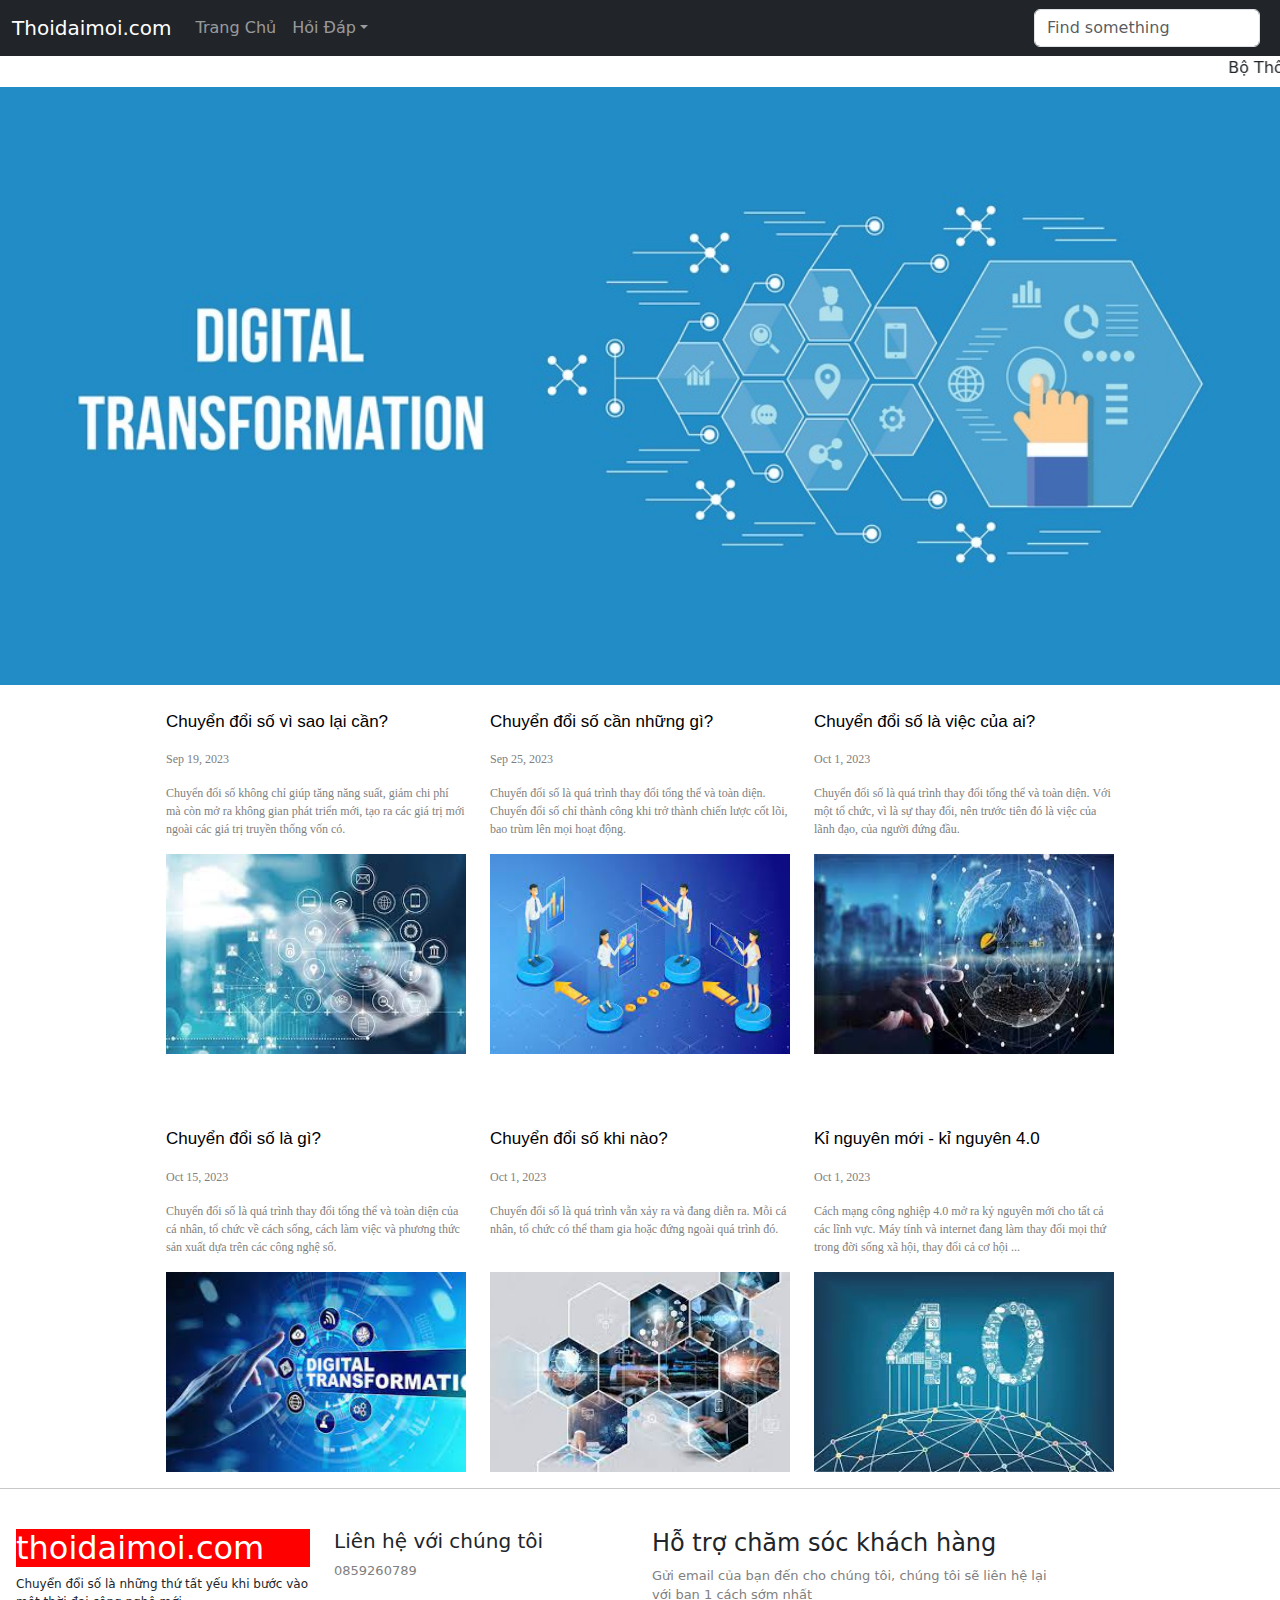
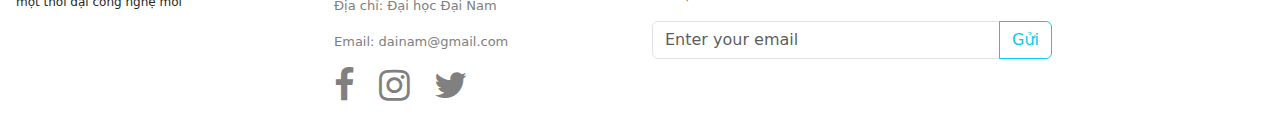
<file: thietKeWeb/index.html>
<!doctype html>
<html lang="en">
<head>
    <link href="https://cdn.jsdelivr.net/npm/bootstrap@5.3.2/dist/css/bootstrap.min.css" rel="stylesheet">
    <script src="https://cdn.jsdelivr.net/npm/bootstrap@5.3.2/dist/js/bootstrap.bundle.min.js"></script>
    <link rel="stylesheet" href="css.css">
    <link rel="stylesheet" href="https://cdnjs.cloudflare.com/ajax/libs/font-awesome/4.7.0/css/font-awesome.min.css">
    <meta charset="UTF-8">
    <meta name="viewport"
          content="width=device-width, user-scalable=no, initial-scale=1.0, maximum-scale=1.0, minimum-scale=1.0">
    <meta http-equiv="X-UA-Compatible" content="ie=edge">
    <meta name="keywords" content="Thời đại 4.0">
    <meta name="author" content="Mnekk102">
    <meta name="description" content="Thời đai 4.0">
    <title>Game Nguyễn Văn Mạnh</title>

</head>
<body>
<div class="header">

    <nav class="navbar navbar-expand-sm navbar-dark bg-dark">
        <div class="container-fluid">
            <a class="navbar-brand" href="index.html">Thoidaimoi.com</a>
            <button class="navbar-toggler" type="button" data-bs-toggle="collapse" data-bs-target="#mynavbar">
                <span class="navbar-toggler-icon"></span>
            </button>
            <div class="collapse navbar-collapse" id="mynavbar">
                <ul class="navbar-nav me-auto">
                    <li class="nav-item">
                        <a class="nav-link" href="index.html">Trang Chủ</a>
                    </li>
                    <li class="nav-item">
                    <li class="nav-item dropdown">
                        <a class="nav-link dropdown-toggle" data-bs-toggle="dropdown" href="#">Hỏi Đáp</a>
                        <ul class="dropdown-menu">
                            <li><a class="dropdown-item" href="#">Chuyển đổi số vì sao lại cần?</a></li>
                            <li><a class="dropdown-item" href="#">Chuyển đổi số cần những gì?</a></li>
                        </ul>
                    </li>

                    </li>
                </ul>
                <form class="d-flex">
                    <input class="form-control me-2" type="text" placeholder="Find something">
                </form>
            </div>
        </div>
    </nav>

    </nav>

    <marquee>
        Bộ Thông tin và Truyền thông - Chương trình Chuyển đổi số quốc gia
    </marquee>
</div>
<div class="body">
    <img src="img/chuyen-doi-so-la-gi.jpg" style="width: 100%; height: 70%">
    <br>
    <br>
    <div class="row">
        <div class="col"></div>


        <div class="col">
            <a href="blog1.html" class="link" target="_blank">
                <p class="title1">Chuyển đổi số vì sao lại cần?</p>
                <div class="note">
                    <p>
                        Sep 19, 2023
                    </p>
                    <p>Chuyển đổi số không chỉ giúp tăng năng suất, giảm chi phí mà còn mở ra không gian phát triển mới,
                        tạo ra các giá trị mới ngoài các giá trị truyền thống vốn có.</p>
                </div>
                <img src="img/download.jfif" style="width: 300px; height: 200px">
            </a>
        </div>
        <div class="col">
            <a href="blog2.html" class="link" target="_blank">
                <p class="title1">Chuyển đổi số cần những gì?</p>
                <div class="note">
                    <p>
                        Sep 25, 2023
                    </p>
                    <p>
                        Chuyển đổi số là quá trình thay đổi tổng thể và toàn diện. Chuyển đổi số chỉ thành công khi trở
                        thành chiến lược cốt lõi, bao trùm lên mọi hoạt động.
                    </p>
                </div>
                <img src="img/download%20(1).jfif" style="width: 300px; height: 200px">
            </a>
        </div>
        <div class="col">
            <a href="blog3.html" class="link" target="_blank">
                <p class="title1">Chuyển đổi số là việc của ai?</p>
                <div class="note">
                    <p>
                        Oct 1, 2023
                    </p>
                    <p>
                        Chuyển đổi số là quá trình thay đổi tổng thể và toàn diện. Với một tổ chức, vì là sự thay đổi,
                        nên
                        trước tiên đó là việc của lãnh đạo, của người đứng đầu.
                    </p>
                </div>
                <img src="img/download%20(2).jfif" style="width: 300px; height: 200px">
            </a>
        </div>


        <div class="col"></div>
    </div>
    <br>
    <br>
    <br>
    <div class="row">
        <div class="col"></div>


        <div class="col">
            <a href="blog4.html" class="link" target="_blank">
                <p class="title1">Chuyển đổi số là gì?</p>
                <div class="note">
                    <p>
                        Oct 15, 2023
                    </p>
                    <p>
                        Chuyển đổi số là quá trình thay đổi tổng thể và toàn diện của cá nhân, tổ chức về cách sống,
                        cách
                        làm việc và phương thức sản xuất dựa trên các công nghệ số.
                    </p>
                </div>
                <img src="img/download%20(3).jfif" style="width: 300px; height: 200px">
            </a>
        </div>
        <div class="col">
            <a href="blog5.html" class="link" target="_blank">
                <p class="title1">Chuyển đổi số khi nào?</p>
                <div class="note">
                    <p>
                        Oct 1, 2023
                    </p>
                    <p>
                        Chuyển đổi số là quá trình vẫn xảy ra và đang diễn ra. Mỗi cá nhân, tổ chức có thể tham gia hoặc
                        đứng ngoài quá trình đó.
                    </p>
                    <br>
                </div>
                <img src="img/download%20(4).jfif" style="width: 300px; height: 200px">
            </a>
        </div>
        <div class="col">
            <a href="blog6.html" class="link" target="_blank">
                <p class="title1">Kỉ nguyên mới - kỉ nguyên 4.0</p>
                <div class="note">
                    <p>
                        Oct 1, 2023
                    </p>
                    <p>
                        Cách mạng công nghiệp 4.0 mở ra kỷ nguyên mới cho tất cả các lĩnh vực. Máy tính và internet đang
                        làm
                        thay đổi mọi thứ trong đời sống xã hội, thay đổi cả cơ hội ...
                    </p>
                </div>
                <img src="img/download%20(5).jfif" style="width: 300px; height: 200px">
            </a>
        </div>


        <div class="col"></div>
    </div>

</div>
<hr style="height: 50%">
<div class="footer">
    <div class="mt-4 p-3">
        <div class="row">
            <div class="col-sm-3">
                <h2 style="background-color: red; color: white">
                    thoidaimoi.com
                </h2>
                <p style="font-size: 12px">
                    Chuyển đổi số là những thứ tất yếu khi bước vào một thời đại công nghệ mới
                </p>
            </div>
            <div class="col-sm-3">
                <h5>Liên hệ với chúng tôi</h5>
                <div class="contact">
                    <p>0859260789</p>
                    <p>Địa chỉ: Đại học Đại Nam</p>
                    <p>Email: dainam@gmail.com</p>
                    <i class="fa fa-facebook-f" style="font-size:36px"></i>
                    <i class="fa fa-instagram" style="font-size:36px; margin-left: 20px"></i>
                    <i class="fa fa-twitter" style="font-size:36px; margin-left: 20px"></i>

                </div>
            </div>
            <div class="col-sm-4">
                <h4>Hỗ trợ chăm sóc khách hàng</h4>
                <p class="contact">
                    Gửi email của bạn đến cho chúng tôi, chúng tôi sẽ liên hệ lại với bạn 1 cách sớm nhất
                </p>
                <div class="input-group mb-3">
                    <input type="text" class="form-control" placeholder="Enter your email">
                    <button class="btn btn-outline-info" type="submit">Gửi</button>
                </div>
            </div>
        </div>
    </div>
</div>
</body>
</html>
</file>
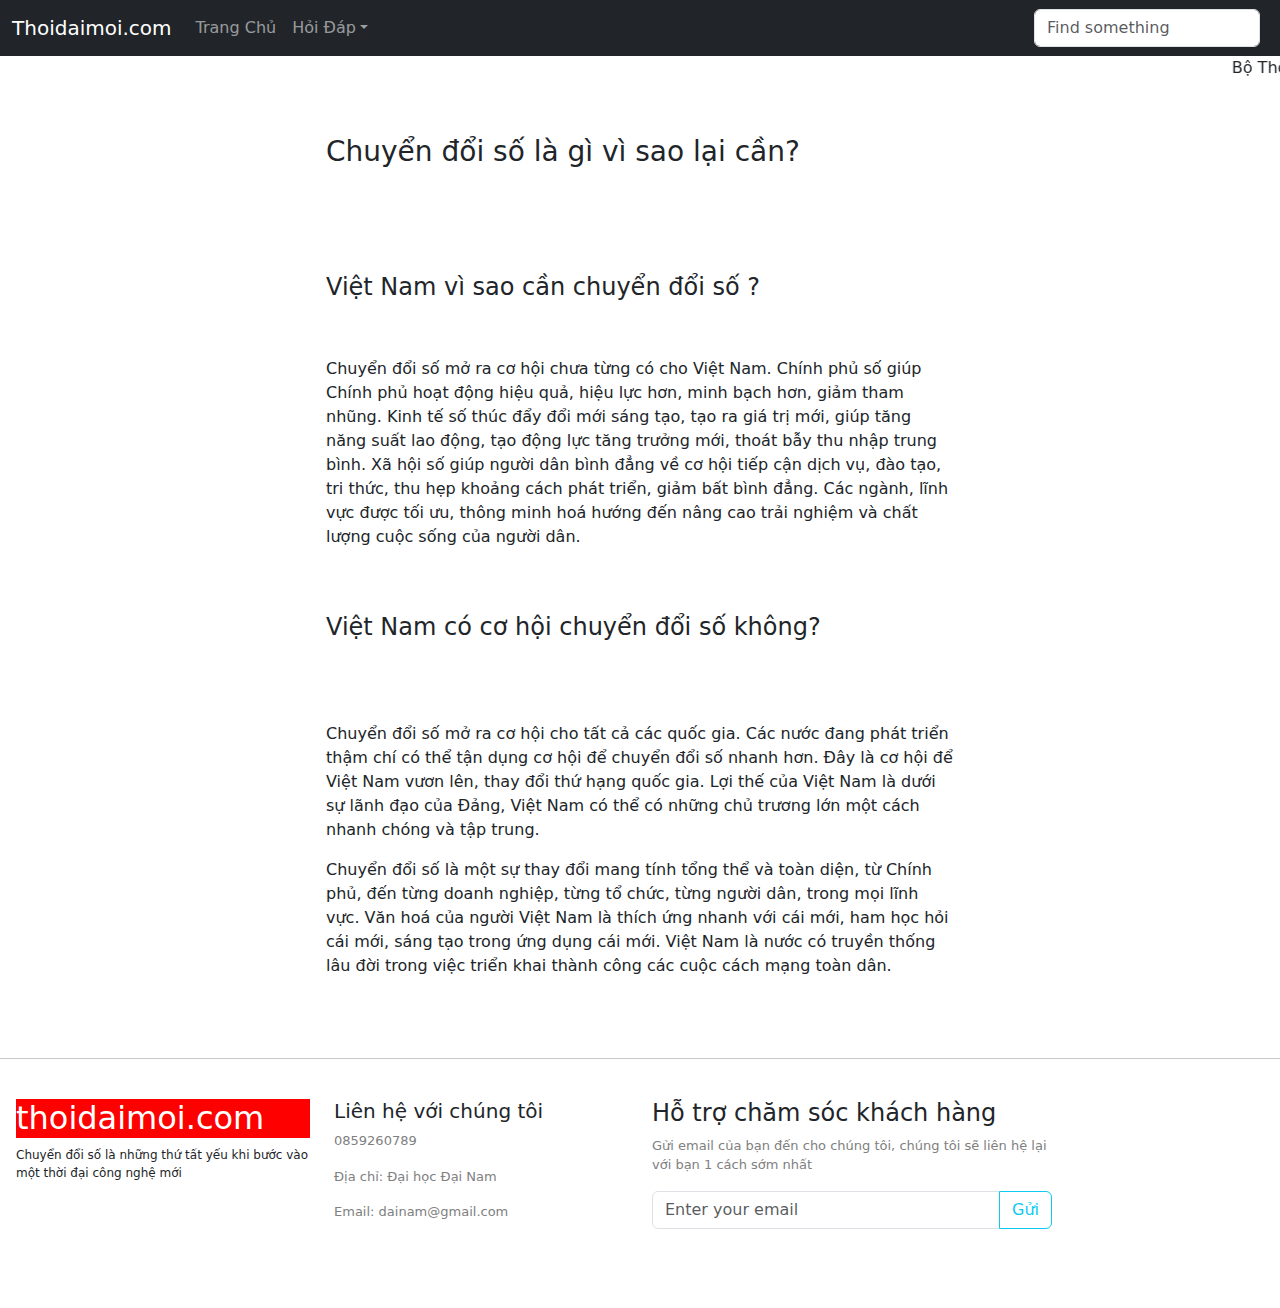
<file: thietKeWeb/blog1.html>
<!doctype html>
<html lang="en">
<head>
    <link href="https://cdn.jsdelivr.net/npm/bootstrap@5.3.2/dist/css/bootstrap.min.css" rel="stylesheet">
    <script src="https://cdn.jsdelivr.net/npm/bootstrap@5.3.2/dist/js/bootstrap.bundle.min.js"></script>
    <link rel="stylesheet" href="css.css">
    <meta charset="UTF-8">
    <meta name="viewport"
          content="width=device-width, user-scalable=no, initial-scale=1.0, maximum-scale=1.0, minimum-scale=1.0">
    <meta http-equiv="X-UA-Compatible" content="ie=edge">
    <meta name="keywords" content="Thời đại 4.0">
    <meta name="author" content="Mnekk102">
    <meta name="description" content="Thời đai 4.0">
    <title>Game Nguyễn Văn Mạnh</title>

</head>
<body>
<div class="header">

    <nav class="navbar navbar-expand-sm navbar-dark bg-dark">
        <div class="container-fluid">
            <a class="navbar-brand" href="index.html">Thoidaimoi.com</a>
            <button class="navbar-toggler" type="button" data-bs-toggle="collapse" data-bs-target="#mynavbar">
                <span class="navbar-toggler-icon"></span>
            </button>
            <div class="collapse navbar-collapse" id="mynavbar">
                <ul class="navbar-nav me-auto">
                    <li class="nav-item">
                        <a class="nav-link" href="index.html">Trang Chủ</a>
                    </li>
                    <li class="nav-item">
                    <li class="nav-item dropdown">
                        <a class="nav-link dropdown-toggle" data-bs-toggle="dropdown" href="#">Hỏi Đáp</a>
                        <ul class="dropdown-menu">
                            <li><a class="dropdown-item" href="#">Chuyển đổi số vì sao lại cần?</a></li>
                            <li><a class="dropdown-item" href="#">Chuyển đổi số cần những gì?</a></li>
                        </ul>
                    </li>

                    </li>
                </ul>
                <form class="d-flex">
                    <input class="form-control me-2" type="text" placeholder="Find something">
                </form>
            </div>
        </div>
    </nav>

    </nav>

    <marquee>
        Bộ Thông tin và Truyền thông - Chương trình Chuyển đổi số quốc gia
    </marquee>
</div>
<div class="body">

    <br>
    <br>
    <div class="row">
        <div class="col-sm-3"></div>
        <div class="col-sm-6">
            <h3>Chuyển đổi số là gì vì sao lại cần?</h3>
            <br>
            <br>
            <br>
            <br>
            <div>
                <p class="h4">Việt Nam vì sao cần chuyển đổi số ?</p>
               <br>
               <br>
                <p>
                    Chuyển đổi số mở ra cơ hội chưa từng có cho Việt Nam. Chính phủ số giúp Chính phủ hoạt động hiệu quả, hiệu lực hơn, minh bạch hơn, giảm tham nhũng. Kinh tế số thúc đẩy đổi mới sáng tạo, tạo ra giá trị mới, giúp tăng năng suất lao động, tạo động lực tăng trưởng mới, thoát bẫy thu nhập trung bình. Xã hội số giúp người dân bình đẳng về cơ hội tiếp cận dịch vụ, đào tạo, tri thức, thu hẹp khoảng cách phát triển, giảm bất bình đẳng. Các ngành, lĩnh vực được tối ưu, thông minh hoá hướng đến nâng cao trải nghiệm và chất lượng cuộc sống của người dân.
                </p>
            </div>
            <br>
            <br>
            <div>
                <p class="h4">Việt Nam có cơ hội chuyển đổi số không?</p>
                <br>
                <br>
                <br>
                <p>
                    Chuyển đổi số mở ra cơ hội cho tất cả các quốc gia. Các nước đang phát triển thậm chí có thể tận dụng cơ hội để chuyển đổi số nhanh hơn. Đây là cơ hội để Việt Nam vươn lên, thay đổi thứ hạng quốc gia. Lợi thế của Việt Nam là dưới sự lãnh đạo của Đảng, Việt Nam có thể có những chủ trương lớn một cách nhanh chóng và tập trung.
                </p>
                <p>
                    Chuyển đổi số là một sự thay đổi mang tính tổng thể và toàn diện, từ Chính phủ, đến từng doanh nghiệp, từng tổ chức, từng người dân, trong mọi lĩnh vực. Văn hoá của người Việt Nam là thích ứng nhanh với cái mới, ham học hỏi cái mới, sáng tạo trong ứng dụng cái mới. Việt Nam là nước có truyền thống lâu đời trong việc triển khai thành công các cuộc cách mạng toàn dân.
                </p>
            </div>
            <br>
            <br>

        </div>

        <div class="col-sm-3"></div>
    </div>


</div>
<hr style="height: 50%">
<div class="footer">
    <div class="mt-4 p-3">
        <div class="row">
            <div class="col-sm-3">
                <h2 style="background-color: red; color: white">
                    thoidaimoi.com
                </h2>
                <p style="font-size: 12px">
                    Chuyển đổi số là những thứ tất yếu khi bước vào một thời đại công nghệ mới
                </p>
            </div>
            <div class="col-sm-3">
                <h5>Liên hệ với chúng tôi</h5>
                <div class="contact">
                    <p>0859260789</p>
                    <p>Địa chỉ: Đại học Đại Nam</p>
                    <p>Email: dainam@gmail.com</p>
                    <i class="fa fa-facebook-f" style="font-size:36px"></i>
                    <i class="fa fa-instagram" style="font-size:36px; margin-left: 20px"></i>
                    <i class="fa fa-twitter" style="font-size:36px; margin-left: 20px"></i>

                </div>
            </div>
            <div class="col-sm-4">
                <h4>Hỗ trợ chăm sóc khách hàng</h4>
                <p class="contact">
                    Gửi email của bạn đến cho chúng tôi, chúng tôi sẽ liên hệ lại với bạn 1 cách sớm nhất
                </p>
                <div class="input-group mb-3">
                    <input type="text" class="form-control" placeholder="Enter your email">
                    <button class="btn btn-outline-info" type="submit">Gửi</button>
                </div>
            </div>
        </div>
    </div>
</div>
</body>

</html>
</file>
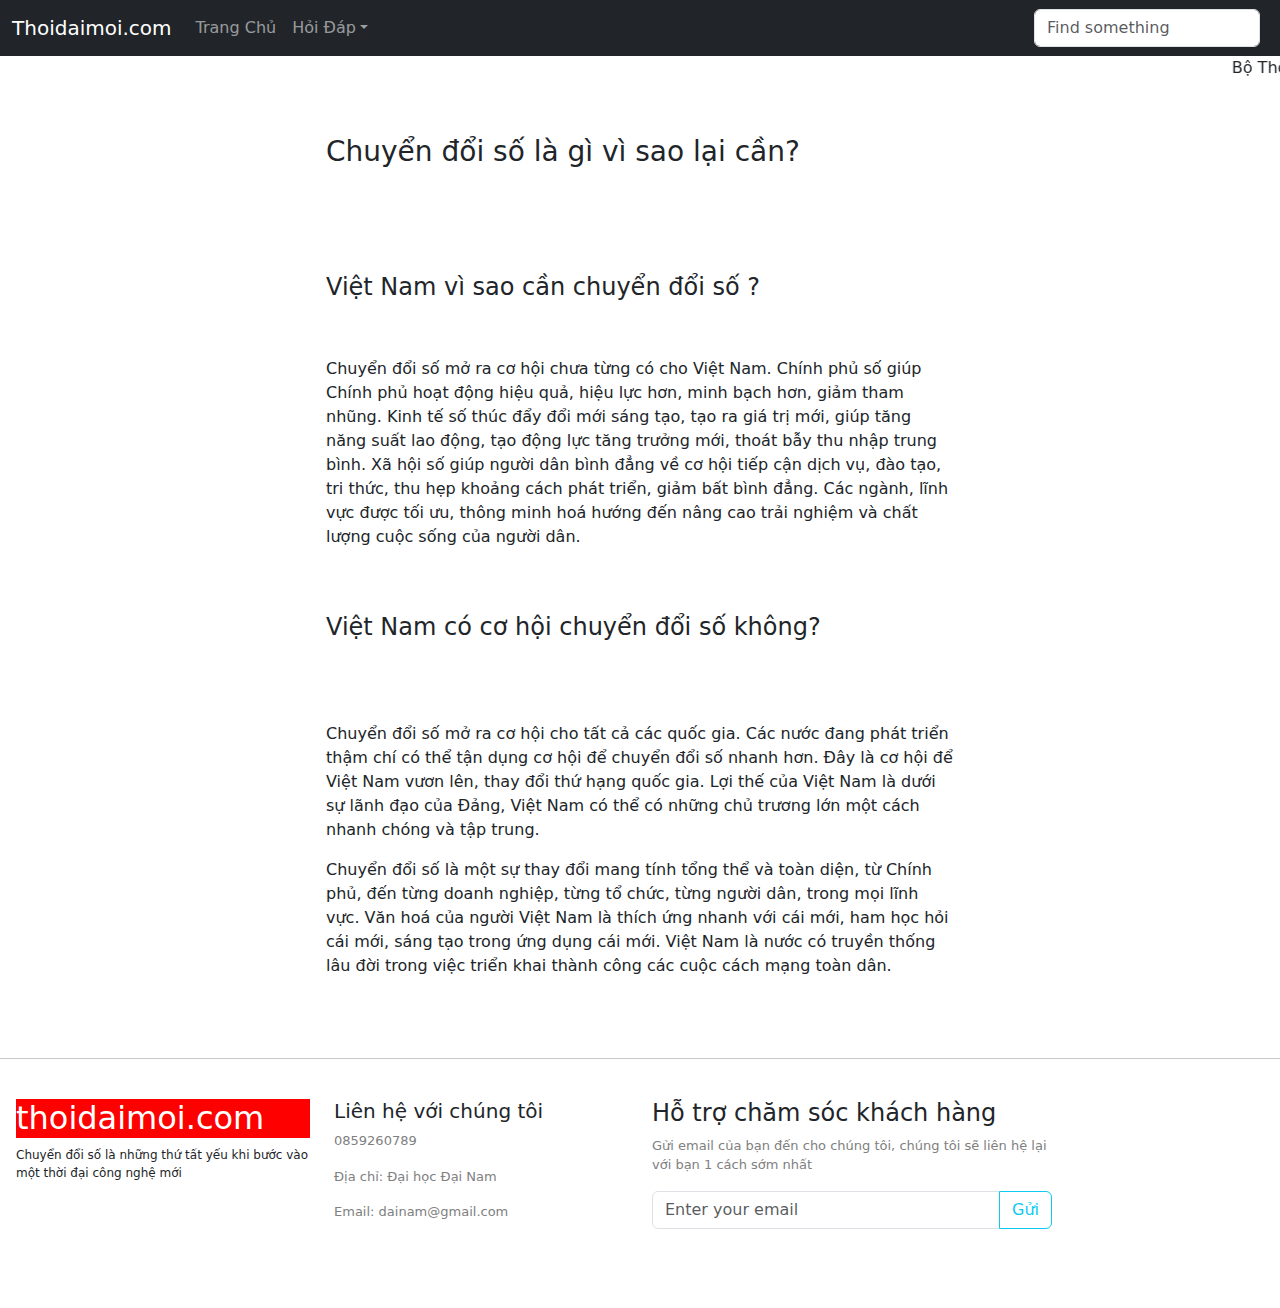
<file: thietKeWeb/blog2.html>
<!doctype html>
<html lang="en">
<head>
    <link href="https://cdn.jsdelivr.net/npm/bootstrap@5.3.2/dist/css/bootstrap.min.css" rel="stylesheet">
    <script src="https://cdn.jsdelivr.net/npm/bootstrap@5.3.2/dist/js/bootstrap.bundle.min.js"></script>
    <link rel="stylesheet" href="css.css">
    <meta charset="UTF-8">
    <meta name="viewport"
          content="width=device-width, user-scalable=no, initial-scale=1.0, maximum-scale=1.0, minimum-scale=1.0">
    <meta http-equiv="X-UA-Compatible" content="ie=edge">
    <meta name="keywords" content="Thời đại 4.0">
    <meta name="author" content="Mnekk102">
    <meta name="description" content="Thời đai 4.0">
    <title>Game Nguyễn Văn Mạnh</title>

</head>
<body>
<div class="header">

    <nav class="navbar navbar-expand-sm navbar-dark bg-dark">
        <div class="container-fluid">
            <a class="navbar-brand" href="index.html">Thoidaimoi.com</a>
            <button class="navbar-toggler" type="button" data-bs-toggle="collapse" data-bs-target="#mynavbar">
                <span class="navbar-toggler-icon"></span>
            </button>
            <div class="collapse navbar-collapse" id="mynavbar">
                <ul class="navbar-nav me-auto">
                    <li class="nav-item">
                        <a class="nav-link" href="index.html">Trang Chủ</a>
                    </li>
                    <li class="nav-item">
                    <li class="nav-item dropdown">
                        <a class="nav-link dropdown-toggle" data-bs-toggle="dropdown" href="#">Hỏi Đáp</a>
                        <ul class="dropdown-menu">
                            <li><a class="dropdown-item" href="#">Chuyển đổi số vì sao lại cần?</a></li>
                            <li><a class="dropdown-item" href="#">Chuyển đổi số cần những gì?</a></li>
                        </ul>
                    </li>

                    </li>
                </ul>
                <form class="d-flex">
                    <input class="form-control me-2" type="text" placeholder="Find something">
                </form>
            </div>
        </div>
    </nav>

    </nav>

    <marquee>
        Bộ Thông tin và Truyền thông - Chương trình Chuyển đổi số quốc gia
    </marquee>
</div>
<div class="body">

    <br>
    <br>
    <div class="row">
        <div class="col-sm-3"></div>
        <div class="col-sm-6">
            <h3>Chuyển đổi số là gì vì sao lại cần?</h3>
            <br>
            <br>
            <br>
            <br>
            <div>
                <p class="h4">Việt Nam vì sao cần chuyển đổi số ?</p>
                <br>
                <br>
                <p>
                    Chuyển đổi số mở ra cơ hội chưa từng có cho Việt Nam. Chính phủ số giúp Chính phủ hoạt động hiệu quả, hiệu lực hơn, minh bạch hơn, giảm tham nhũng. Kinh tế số thúc đẩy đổi mới sáng tạo, tạo ra giá trị mới, giúp tăng năng suất lao động, tạo động lực tăng trưởng mới, thoát bẫy thu nhập trung bình. Xã hội số giúp người dân bình đẳng về cơ hội tiếp cận dịch vụ, đào tạo, tri thức, thu hẹp khoảng cách phát triển, giảm bất bình đẳng. Các ngành, lĩnh vực được tối ưu, thông minh hoá hướng đến nâng cao trải nghiệm và chất lượng cuộc sống của người dân.
                </p>
            </div>
            <br>
            <br>
            <div>
                <p class="h4">Việt Nam có cơ hội chuyển đổi số không?</p>
                <br>
                <br>
                <br>
                <p>
                    Chuyển đổi số mở ra cơ hội cho tất cả các quốc gia. Các nước đang phát triển thậm chí có thể tận dụng cơ hội để chuyển đổi số nhanh hơn. Đây là cơ hội để Việt Nam vươn lên, thay đổi thứ hạng quốc gia. Lợi thế của Việt Nam là dưới sự lãnh đạo của Đảng, Việt Nam có thể có những chủ trương lớn một cách nhanh chóng và tập trung.
                </p>
                <p>
                    Chuyển đổi số là một sự thay đổi mang tính tổng thể và toàn diện, từ Chính phủ, đến từng doanh nghiệp, từng tổ chức, từng người dân, trong mọi lĩnh vực. Văn hoá của người Việt Nam là thích ứng nhanh với cái mới, ham học hỏi cái mới, sáng tạo trong ứng dụng cái mới. Việt Nam là nước có truyền thống lâu đời trong việc triển khai thành công các cuộc cách mạng toàn dân.
                </p>
            </div>
            <br>
            <br>

        </div>

        <div class="col-sm-3"></div>
    </div>


</div>
<hr style="height: 50%">
<div class="footer">
    <div class="mt-4 p-3">
        <div class="row">
            <div class="col-sm-3">
                <h2 style="background-color: red; color: white">
                    thoidaimoi.com
                </h2>
                <p style="font-size: 12px">
                    Chuyển đổi số là những thứ tất yếu khi bước vào một thời đại công nghệ mới
                </p>
            </div>
            <div class="col-sm-3">
                <h5>Liên hệ với chúng tôi</h5>
                <div class="contact">
                    <p>0859260789</p>
                    <p>Địa chỉ: Đại học Đại Nam</p>
                    <p>Email: dainam@gmail.com</p>
                    <i class="fa fa-facebook-f" style="font-size:36px"></i>
                    <i class="fa fa-instagram" style="font-size:36px; margin-left: 20px"></i>
                    <i class="fa fa-twitter" style="font-size:36px; margin-left: 20px"></i>

                </div>
            </div>
            <div class="col-sm-4">
                <h4>Hỗ trợ chăm sóc khách hàng</h4>
                <p class="contact">
                    Gửi email của bạn đến cho chúng tôi, chúng tôi sẽ liên hệ lại với bạn 1 cách sớm nhất
                </p>
                <div class="input-group mb-3">
                    <input type="text" class="form-control" placeholder="Enter your email">
                    <button class="btn btn-outline-info" type="submit">Gửi</button>
                </div>
            </div>
        </div>
    </div>
</div>
</body>

</html>
</file>
<file: thietKeWeb/css.css>
.title1 {
    font-family: Arial;
    font-size: 17px;
    color: black;
}

.note {
    font-family: "Times New Roman";
    font-size: 12px;
    color: gray;
}

.link {
    text-decoration: none;
}

.contact{
    font-size: 13px;
    color: gray;
}
</file>
